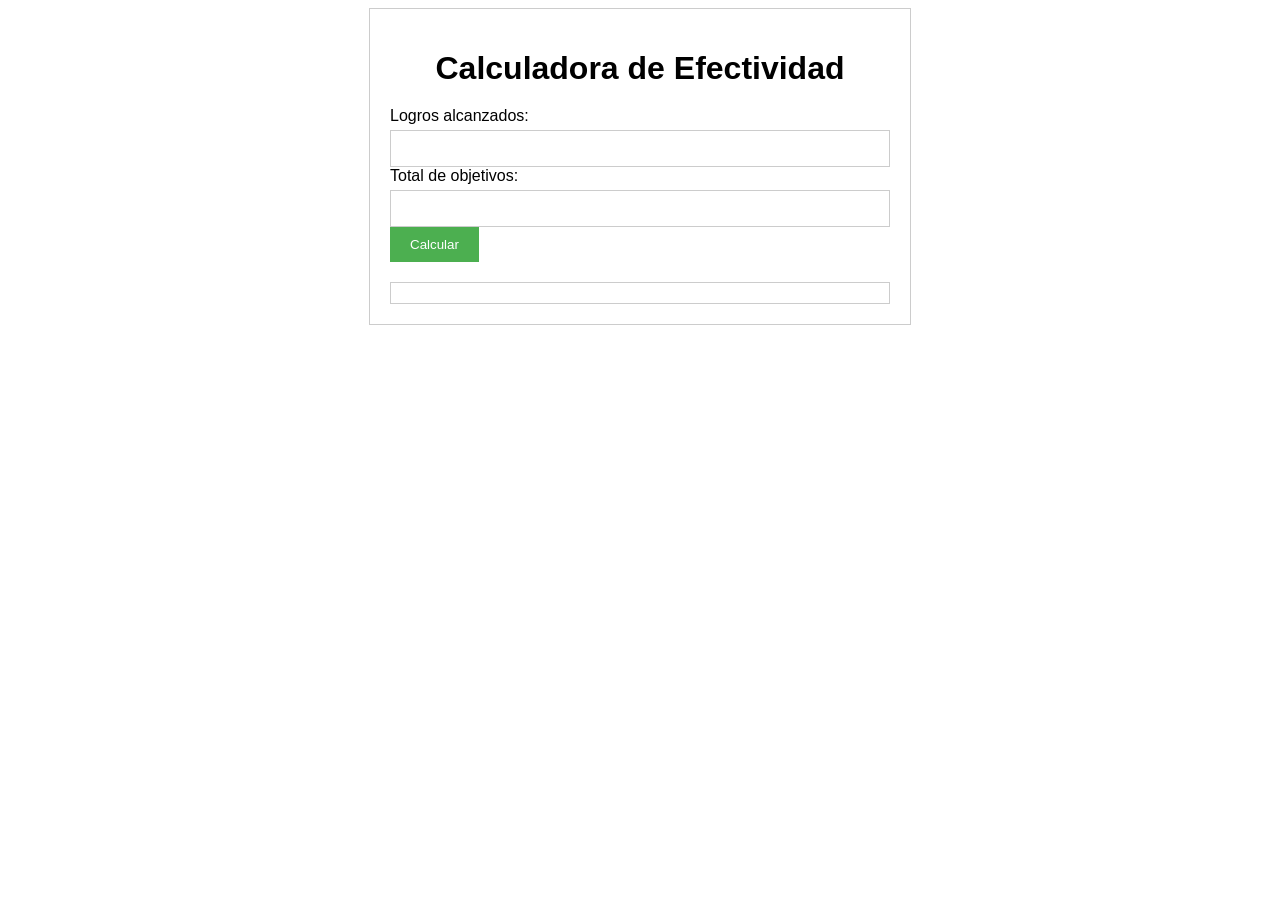
<file: Proyecto_primera_unidad/assets/scripts_calculadoras/efectividad_cotidiana.html>
<!DOCTYPE html>
<html lang="es">
<head>
    <meta charset="UTF-8">
    <meta name="viewport" content="width=device-width, initial-scale=1.0">
    <title>Calculadora de Efectividad en la vida cotidiana</title>
    <style>
        body {
            font-family: sans-serif;
        }

        .container {
            width: 500px;
            margin: 0 auto;
            padding: 20px;
            border: 1px solid #ccc;
        }

        h1 {
            text-align: center;
            margin-bottom: 20px;
        }

        label {
            display: block;
            margin-bottom: 5px;
        }

        input[type="number"],
        select {
            width: 100%;
            padding: 10px;
            border: 1px solid #ccc;
            box-sizing: border-box;
        }

        button {
            background-color: #4CAF50;
            color: white;
            padding: 10px 20px;
            border: none;
            cursor: pointer;
        }

        .resultado {
            margin-top: 20px;
            border: 1px solid #ccc;
            padding: 10px;
        }
    </style>
</head>
<body>
    <div class="container">
        <h1>Calculadora de Efectividad</h1>

        <form id="formulario">
            <label for="realizados">Logros alcanzados:</label>
            <input type="number" id="realizados" name="realizados" min="0" required>

            <label for="total">Total de objetivos:</label>
            <input type="number" id="total" name="total" min="1" required>

            <button type="submit">Calcular</button>
        </form>

        <div class="resultado" id="resultado"></div>
    </div>

    <script>
        const formulario = document.getElementById('formulario');
        const resultado = document.getElementById('resultado');

        formulario.addEventListener('submit', function(event) {
            event.preventDefault();

            const realizados = parseFloat(document.getElementById('realizados').value);
            const total = parseFloat(document.getElementById('total').value);

            if (realizados > total) {
                alert('El número de logros alcanzados no puede ser mayor que el número total de objetivos.');
                return;
            }

            const efectividad = (realizados / total) * 100;

            resultado.innerHTML = `
                <p>Efectividad: ${efectividad.toFixed(2)}%</p>
            `;
        });
    </script>
</body>
</html>
</file>
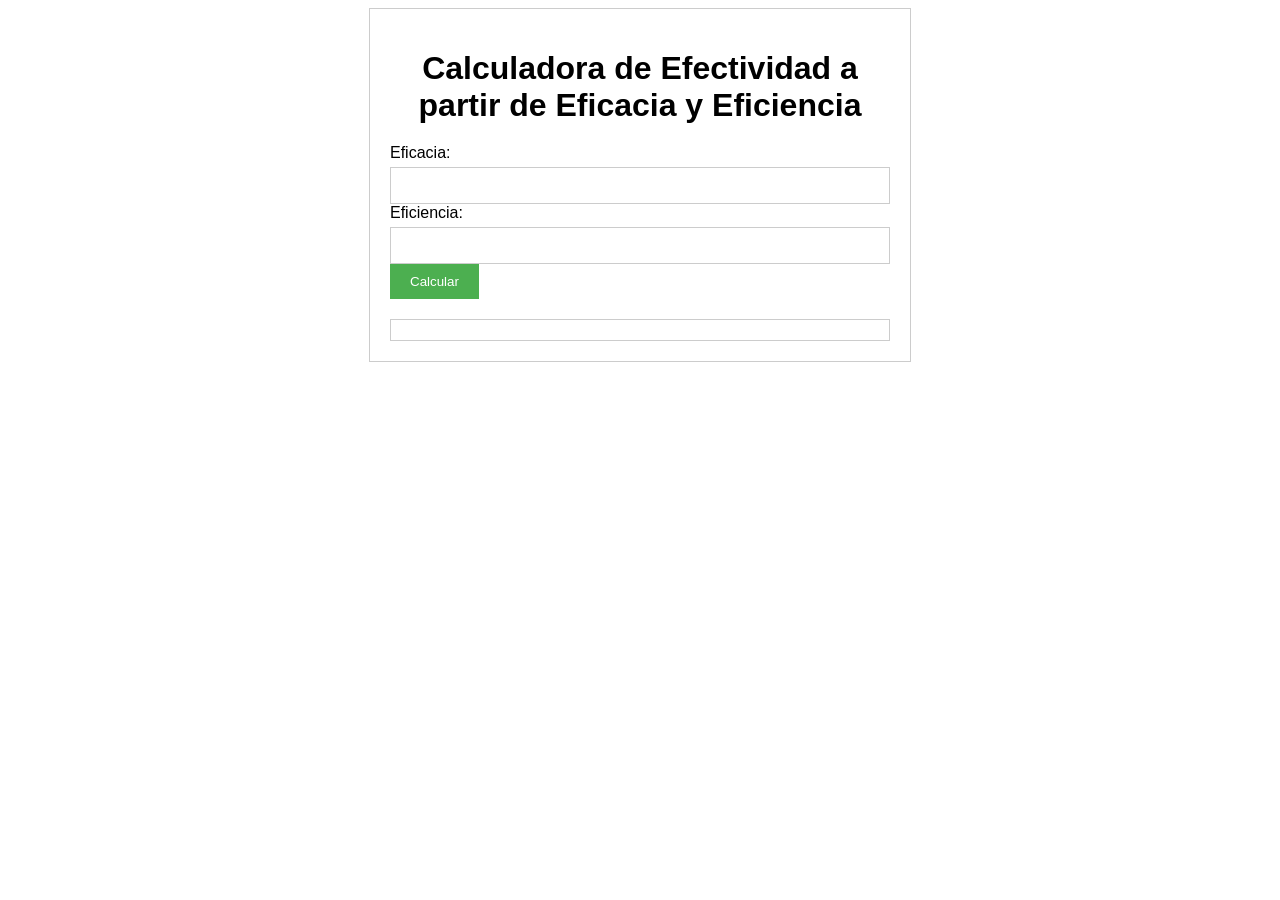
<file: Proyecto_primera_unidad/assets/scripts_calculadoras/efectividad_eficiencia_eficacia.html>
<!DOCTYPE html>
<html lang="es">
<head>
    <meta charset="UTF-8">
    <meta name="viewport" content="width=device-width, initial-scale=1.0">
    <title>Calculadora de Efectividad a partir de Eficacia y Eficiencia</title>
    <style>
        body {
            font-family: sans-serif;
        }

        .container {
            width: 500px;
            margin: 0 auto;
            padding: 20px;
            border: 1px solid #ccc;
        }

        h1 {
            text-align: center;
            margin-bottom: 20px;
        }

        label {
            display: block;
            margin-bottom: 5px;
        }

        input[type="number"],
        select {
            width: 100%;
            padding: 10px;
            border: 1px solid #ccc;
            box-sizing: border-box;
        }

        button {
            background-color: #4CAF50;
            color: white;
            padding: 10px 20px;
            border: none;
            cursor: pointer;
        }

        .resultado {
            margin-top: 20px;
            border: 1px solid #ccc;
            padding: 10px;
        }
    </style>
</head>
<body>
    <div class="container">
        <h1>Calculadora de Efectividad a partir de Eficacia y Eficiencia</h1>

        <form id="formulario">
            <label for="eficacia">Eficacia:</label>
            <input type="number" id="eficacia" name="eficacia" min="0" max="100" step="0.01" required>

            <label for="eficiencia">Eficiencia:</label>
            <input type="number" id="eficiencia" name="eficiencia" min="0" max="100" step="0.01" required>

            <button type="submit">Calcular</button>
        </form>

        <div class="resultado" id="resultado"></div>
    </div>

    <script>
        const formulario = document.getElementById('formulario');
        const resultado = document.getElementById('resultado');

        formulario.addEventListener('submit', function(event) {
            event.preventDefault();

            const eficacia = parseFloat(document.getElementById('eficacia').value);
            const eficiencia = parseFloat(document.getElementById('eficiencia').value);

            if (eficacia > 100 || eficiencia > 100) {
                alert('Los valores de eficacia y eficiencia no pueden ser mayores que 100%.');
                return;
            }

            const efectividad = (eficacia * eficiencia) / 100;

            resultado.innerHTML = `
                <p>Efectividad: ${efectividad.toFixed(2)}%</p>
            `;
        });
    </script>
</body>
</html>
</file>
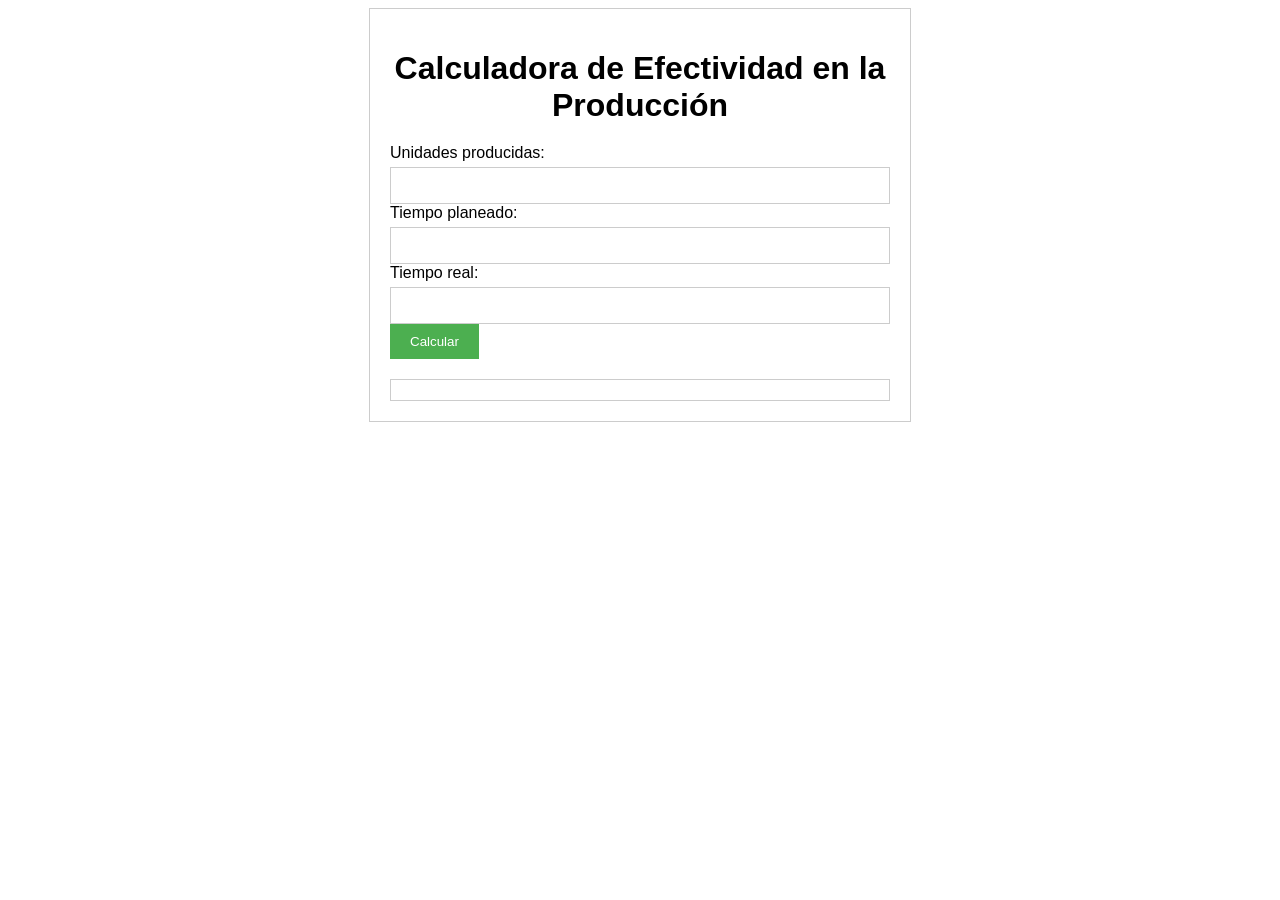
<file: Proyecto_primera_unidad/assets/scripts_calculadoras/efectividad_empresarial.html>
<!DOCTYPE html>
<html lang="es">
<head>
    <meta charset="UTF-8">
    <meta name="viewport" content="width=device-width, initial-scale=1.0">
    <title>Calculadora de Efectividad en la Producción</title>
    <style>
        body {
            font-family: sans-serif;
        }

        .container {
            width: 500px;
            margin: 0 auto;
            padding: 20px;
            border: 1px solid #ccc;
        }

        h1 {
            text-align: center;
            margin-bottom: 20px;
        }

        label {
            display: block;
            margin-bottom: 5px;
        }

        input[type="number"],
        select {
            width: 100%;
            padding: 10px;
            border: 1px solid #ccc;
            box-sizing: border-box;
        }

        button {
            background-color: #4CAF50;
            color: white;
            padding: 10px 20px;
            border: none;
            cursor: pointer;
        }

        .resultado {
            margin-top: 20px;
            border: 1px solid #ccc;
            padding: 10px;
        }
    </style>
</head>
<body>
    <div class="container">
        <h1>Calculadora de Efectividad en la Producción</h1>

        <form id="formulario">
            <label for="unidades_producidas">Unidades producidas:</label>
            <input type="number" id="unidades_producidas" name="unidades_producidas" min="0" required>

            <label for="tiempo_planeado">Tiempo planeado:</label>
            <input type="number" id="tiempo_planeado" name="tiempo_planeado" min="0" step="0.01" required>

            <label for="tiempo_real">Tiempo real:</label>
            <input type="number" id="tiempo_real" name="tiempo_real" min="0" step="0.01" required>

            <button type="submit">Calcular</button>
        </form>

        <div class="resultado" id="resultado"></div>
    </div>

    <script>
        const formulario = document.getElementById('formulario');
        const resultado = document.getElementById('resultado');

        formulario.addEventListener('submit', function(event) {
            event.preventDefault();

            const unidades_producidas = parseFloat(document.getElementById('unidades_producidas').value);
            const tiempo_planeado = parseFloat(document.getElementById('tiempo_planeado').value);
            const tiempo_real = parseFloat(document.getElementById('tiempo_real').value);

            if (tiempo_real <= 0) {
                alert('El tiempo real no puede ser menor o igual a cero.');
                return;
            }

            const eficiencia = (tiempo_planeado / tiempo_real) * 100;
            const efectividad = (unidades_producidas / tiempo_planeado) * 100;

            resultado.innerHTML = `
                <p>Eficiencia: ${eficiencia.toFixed(2)}%</p>
                <p>Efectividad: ${efectividad.toFixed(2)}%</p>
            `;
        });
    </script>
</body>
</html>
</file>
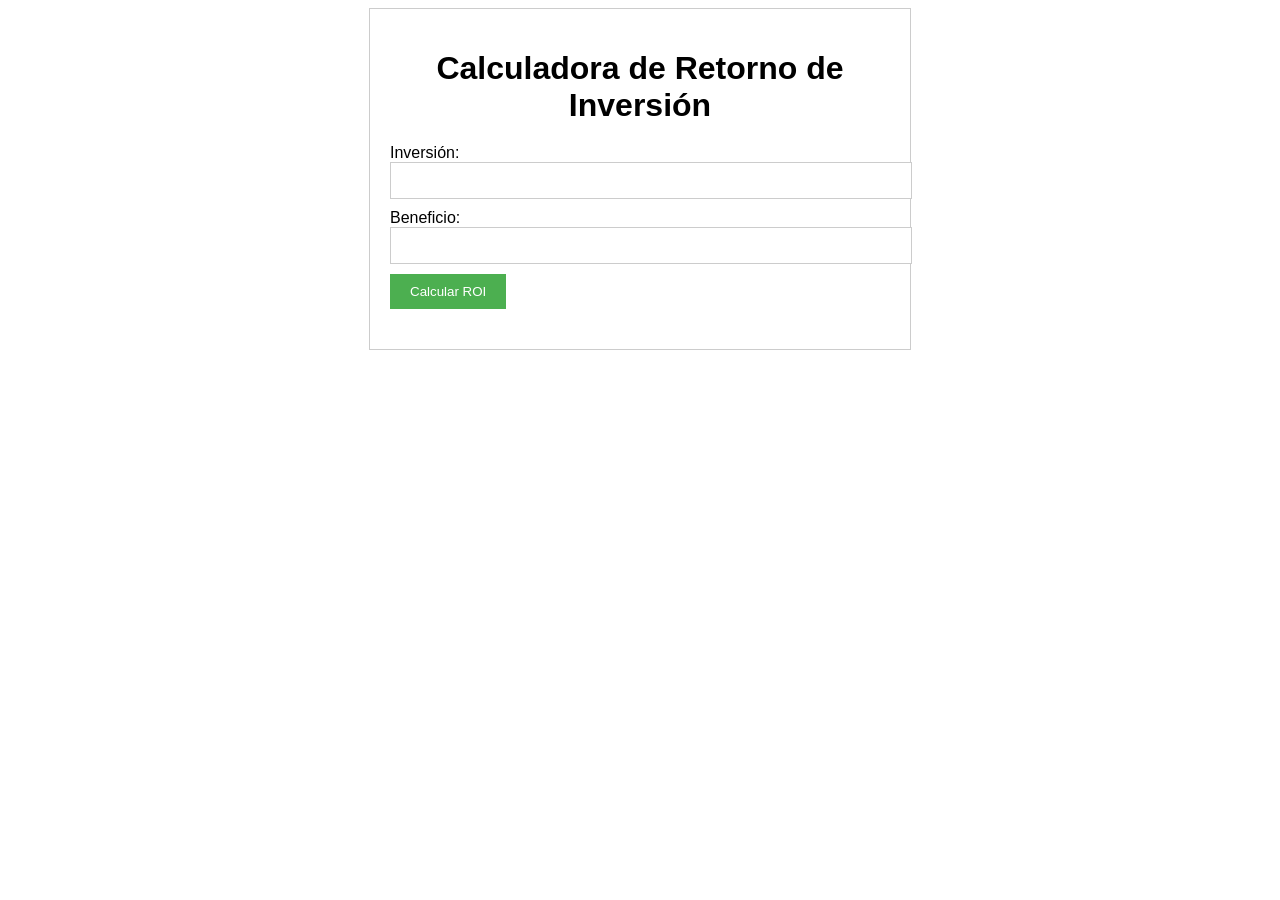
<file: Proyecto_primera_unidad/assets/scripts_calculadoras/rio.html>
<!DOCTYPE html>
<html lang="es">
<head>
    <meta charset="UTF-8">
    <meta name="viewport" content="width=device-width, initial-scale=1.0">
    <title>Calculadora de Retorno de Inversión</title>
    <style>
        body {
            font-family: sans-serif;
        }

        .container {
            width: 500px;
            margin: 0 auto;
            padding: 20px;
            border: 1px solid #ccc;
        }

        h1 {
            text-align: center;
            margin-bottom: 20px;
        }

        input[type="number"],
        select {
            width: 100%;
            padding: 10px;
            margin-bottom: 10px;
            border: 1px solid #ccc;
        }

        button {
            background-color: #4CAF50;
            color: white;
            padding: 10px 20px;
            border: none;
            cursor: pointer;
        }

        .resultado {
            font-weight: bold;
            margin-top: 20px;
        }
    </style>
</head>
<body>
    <div class="container">
        <h1>Calculadora de Retorno de Inversión</h1>

        <form id="formulario">
            <label for="inversion">Inversión:</label>
            <input type="number" id="inversion" name="inversion" min="0" required>

            <label for="beneficio">Beneficio:</label>
            <input type="number" id="beneficio" name="beneficio" min="0" required>

            <button type="submit">Calcular ROI</button>
        </form>

        <div class="resultado" id="resultado"></div>
    </div>

    <script>
        const formulario = document.getElementById('formulario');
        const resultado = document.getElementById('resultado');

        formulario.addEventListener('submit', function(e) {
            e.preventDefault();

            const inversion = parseFloat(document.getElementById('inversion').value);
            const beneficio = parseFloat(document.getElementById('beneficio').value);

            if (isNaN(inversion) || isNaN(beneficio)) {
                resultado.textContent = 'Error: Ingrese valores numéricos válidos.';
                return;
            }

            const roi = (beneficio - inversion) / inversion * 100;

            if (roi >= 0) {
                resultado.textContent = `ROI: ${roi.toFixed(2)}%`;
            } else {
                resultado.textContent = `ROI: -${(-roi).toFixed(2)}% (Pérdida)`;
            }
        });
    </script>
</body>
</html>
</file>
